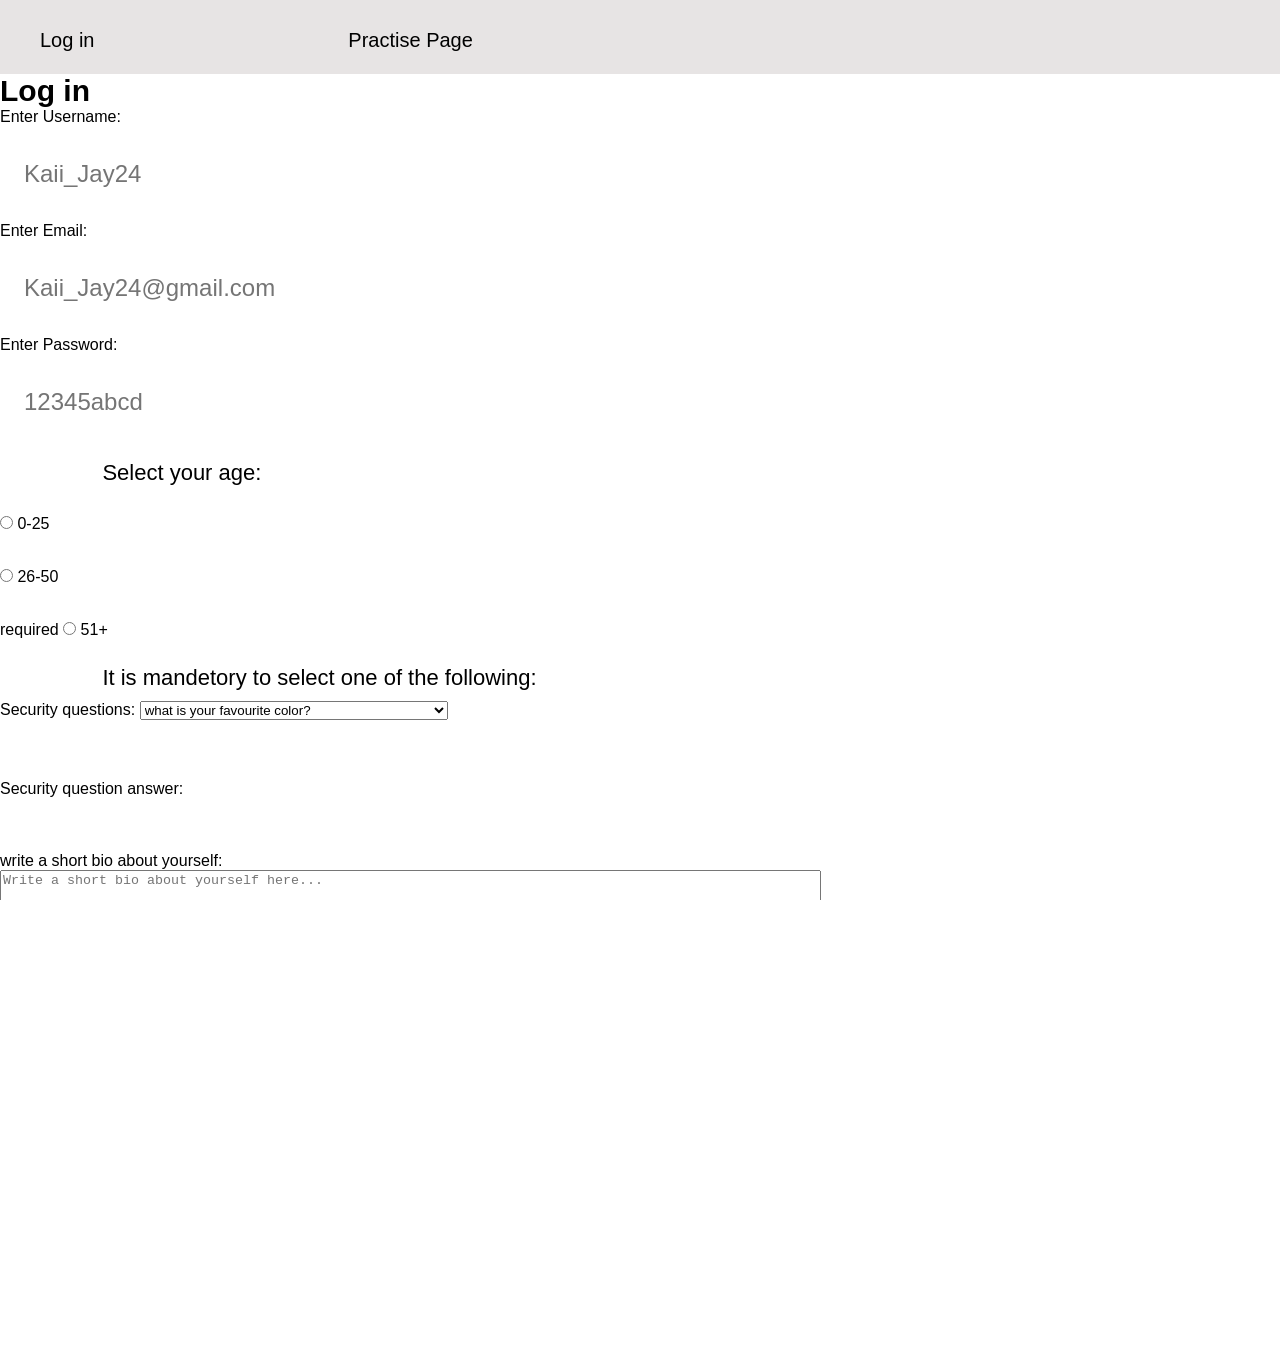
<file: MARIO CARD ASSIGNMENT/index.html>
<!DOCTYPE html>
<html lang="en">

<head>
    <title>HTML forms</title>
<meta charset="UTF-8">
<meta name="viewport" content="width=device-width, initial-scale=1.0">
<link rel="stylesheet" href="mario-cart-style.css">
</head>
<body>

    <div>
<nav>
    <ul>
        <li><a href="./index.html" target="_blank">Log in</a></li>
        <li><a href="./styles-practise.html" target="_blank">Practise Page</a></li>
    </ul>
</nav>
</div>

<div>
 <h1>Log in</h1>   
  <form>
<label for="username">Enter Username:</label><br>
<input type="text" id="username" value="" placeholder="Kaii_Jay24" required><br>
<label for="email">Enter Email:</label><br>
<input type="email" id="email" value=""placeholder="Kaii_Jay24@gmail.com" required><br>
<label for="password">Enter Password:</label><br>
<input type="password" id="password" value=""placeholder="12345abcd" required>
</form>
<p>Select your age:</p>
<form>
<input type="radio" id="input-1" name="age" value="0-25">
<label for="input-1">0-25</label><br>
<input type="radio" id="input-2" name="age" value="25-50">
<label for="input-2">26-50</label><br> required
<input type="radio" id="input-3" name="age" value="51+">
<label for="input-3">51+</label><br>


<p>It is mandetory to select one of the following:</p>

<label for="security">Security questions:</label>
<select name="security" id="security">
    <option value="question1">what is your favourite color?</option>
    <option value="question2">What is the name of yor high school best friend?</option>
    <option value="question3">what was your favourite teachers name</option>
</select>
 <br><br>
 <label for="AnswerSecurity">Security question answer:</label>
 <input type="text" id="AnswerSecurity" name="AnswerSecurity" required>
 <br><br>

 <label for="bio">write a short bio about yourself:</label><br>
 <textarea  required Sid="bio" name="bio" cols="100" rows="25" placeholder="Write a short bio about yourself here..."></textarea>
 
 <br><br>
 <input type="submit" value="Submit form">

</form>
</div>

</body>
</html>
</file>
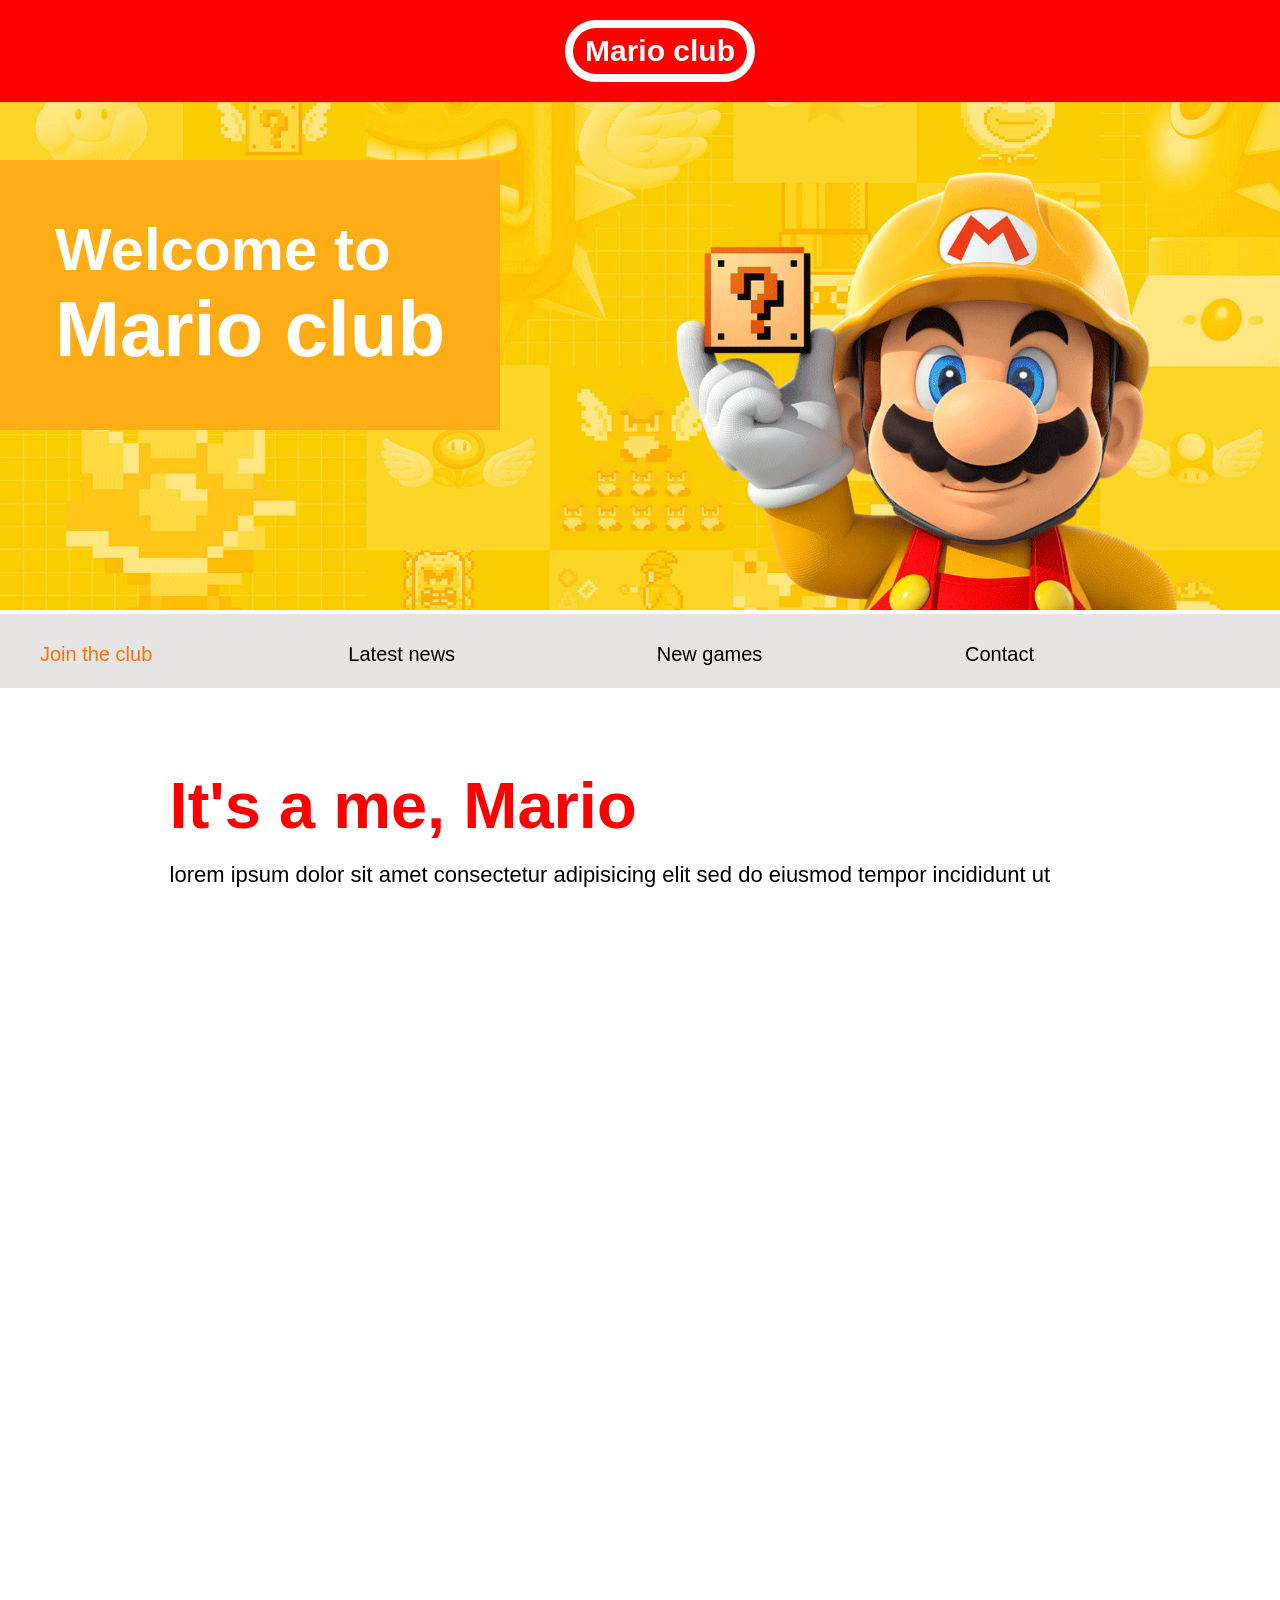
<file: MARIO CARD ASSIGNMENT/mario-cart.html>
<!DOCTYPE html>
<html lang="en">
<head>
    <meta charset="UTF-8">
    <meta name="viewport" content="width=device-width, initial-scale=1.0">
<title>Mario Club</title>
  <link rel="stylesheet" href="mario-cart-style.css">
</head>
<body>
  <header><h1>Mario club</h1></header>
  <section class="banner"  >
    <img src="./mario-cart-image/banner.png" alt="mario club welcome banner" class="banner">
    <div class="welcome">

        <h1>Welcome to<br>
            <span>Mario club</span>
        </h1>
    </div>
  </section>
  <nav class="main-nav">
    <ul>
        <li><a href="./join.html" class="join">Join the club</a></li>
        <li><a href="./news.html">Latest news</a></li>
        <li><a href="./games.html">New games</a></li> 
         <li><a href="./contact.html">Contact</a></li>
    </ul>
  </nav>
  <main>
    <article>
        <h2>It's a me, Mario</h2>
        <p>lorem ipsum dolor sit amet consectetur adipisicing elit sed do eiusmod tempor incididunt ut labore et dolore magna aliqua obcaecati ipsa assumenda doloremque ipsam eos cupiditate libero fuga provident nemo architecto deserunt magnam praesentium natus impedit tenetur dolor pariatur suscipit ab sunt aspernatur vel ipsum necessitatibus voluptatum mollitia odio eligendi</p>
    </article>
    <ul class="images">
    <li><img src="./mario-cart-image/thumb-1.png" alt="mario thumb 1"></li>
     <li><img src="./mario-cart-image/thumb-2.png" alt="mario thumb 2"></li>
    </ul>
  </main>
  <section class="join">
    <h2>Join Today!</h2>
    <p>Be the first to know about new games and exclusive offers!</p>
    <form>
        <input type="email" placeholder="Type email and hit enter!" required>
    </form>
  </section>
  <footer>
    <p class="copyright">Copyright 2019 Mario Club.</p>
  </footer>
</body>
</html>
</file>
<file: MARIO CARD ASSIGNMENT/mario-cart-style.css>
body, html {
        margin: 0;
        padding: 0;
        height: 100%;
        overflow-x: hidden;
        box-sizing: border-box;
        font-family:arial;
}
body ul,
li,
h1,
h2,
a {
        margin: 0px;
        padding: 0px;
        font-family: arial;
        font-size: 30px;

}

nav {
        position: sticky;
        padding: 20px;
        top: 102px;
        left: 0px;
        right: 0px;

        background-color: #e7e4e4;
        margin: 0 auto;
        z-index: 1;

}

nav ul{
        white-space:nowrap;
        max-width:1200px;
        margin:0 auto;
}

nav li {
        width:25%;
        display: inline-block;
        /* padding: 0px 45px; */
        font-size:20px;
}

nav li a {
        color: black;
        text-decoration: none;
        font-size:20px;
}

nav li a.join {
        color: #ff6e07;
}

.banner {
        position: relative;
}


.banner img {
        max-width: 100%;
}

.banner .welcome {
        position: absolute;
        left: 0;
        bottom: 30%;
        background-color: #ffad17;
        color: white;
        padding: 55px;

}

.banner h1 {
        font-size: 60px;
}

.banner h1 span {
        font-size: 1.3em;
}

header {
        background-color: red;
        padding: 20px;
        position: fixed;
        text-align: center;
        width: 100%;
        z-index: 1;
        top: 0px;
        left: 0px;
}

header h1 {
        border: 8px solid white;
        display: inline-block;
        padding: 6px 12px;
        border-radius: 36px;
        color: white;
}

/* body ul,
li,
h1,
h2,
a {
        margin: 0px;
        padding: 0px;
        font-family: arial;
        font-size: 30px;

} */

p {
        font-size: 22px;
        margin: 10px 8%;
}

main {
        width: 1200px;
        max-width: 100%;
        margin: 80px auto;
        padding:0px 40px;
        box-sizing:border-box;
}

article h2 {
        color: red;
        font-size: 65px;
        margin: 10px 8%;
}

article p{
        line-height:2em;
}
.images {
        text-align: center;
}

.images li {
        display: inline-block;
        width: 40%;
        margin: 20px 10px;
}

.images li img {
        max-width: 100%;
}

section.join {
        text-align: center;
        padding: 60px 20px;
        background-color: #e7e4e4;
        color: #575454;
}

section.join{
       background: lightgrey;
       text-align: center;
       padding: 60px 20px;
       color:darkslategray
}

.join h2 {
        font-size: 36px;

}



form input {
        margin: 20px 0px;
        padding: 10px 20px;
        border-radius: 28px;
        border: 4px solid white;
        font-size: 24px;
}

footer {
        background-color: red;
        color: white;
        padding: 10px;
        text-align: center;
}

/*pseudo classes*/ 
nav li a:hover {
        text-decoration: underline;
        color: red;

}

.images li:hover {
        position: relative;
        bottom: 4px;
}

form input:focus {
        border: 4px dashed black;
}

form input:valid {
        border: 4px solid rgb(24, 226, 24);
}

nav li:first-child {
        border: 2px solid ornge;
}

p::selection {
        background-color: black;
        color: orange;
}


@media screen and (max-width: 1400px) {
        .banner .welcome h2 {
                font-size: 60px;
        }

        nav li {
                font-size: 18px;
        }
}

@media screen and (max-width: 960px) {
        .banner .welcome h2 {
                font-size: 40px;
        }

}

@media screen and (max-width: 700px) {
        .banner .welcome {
                position: relative;
                text-align: center;
                padding: 8px;
        }

        .banner .welcome br {
                display: none;
        }

        .banner .welcome h2 {
                font-size: 25px;
        }

        .banner .welcome span {
                font-size: 1em;
        }

        .images li {
                width: 100%;
                margin: 20px;
        }
}

@media screen and (max-width: 544px) {
        nav li {
                font-size: 20px;
                position: relative;
                width: 100%;
                margin: 12px 0px;
                display: block;
                text-align:center;
                padding:0px auto;
        }

        header {
                position: relative;
                width: 100%;
        }

        .banner {
                overflow: none;
        }

        nav {
                top: 0px;
        }

        .images li {
                width: 80%;
                margin: 20px;
        }

}
</file>
